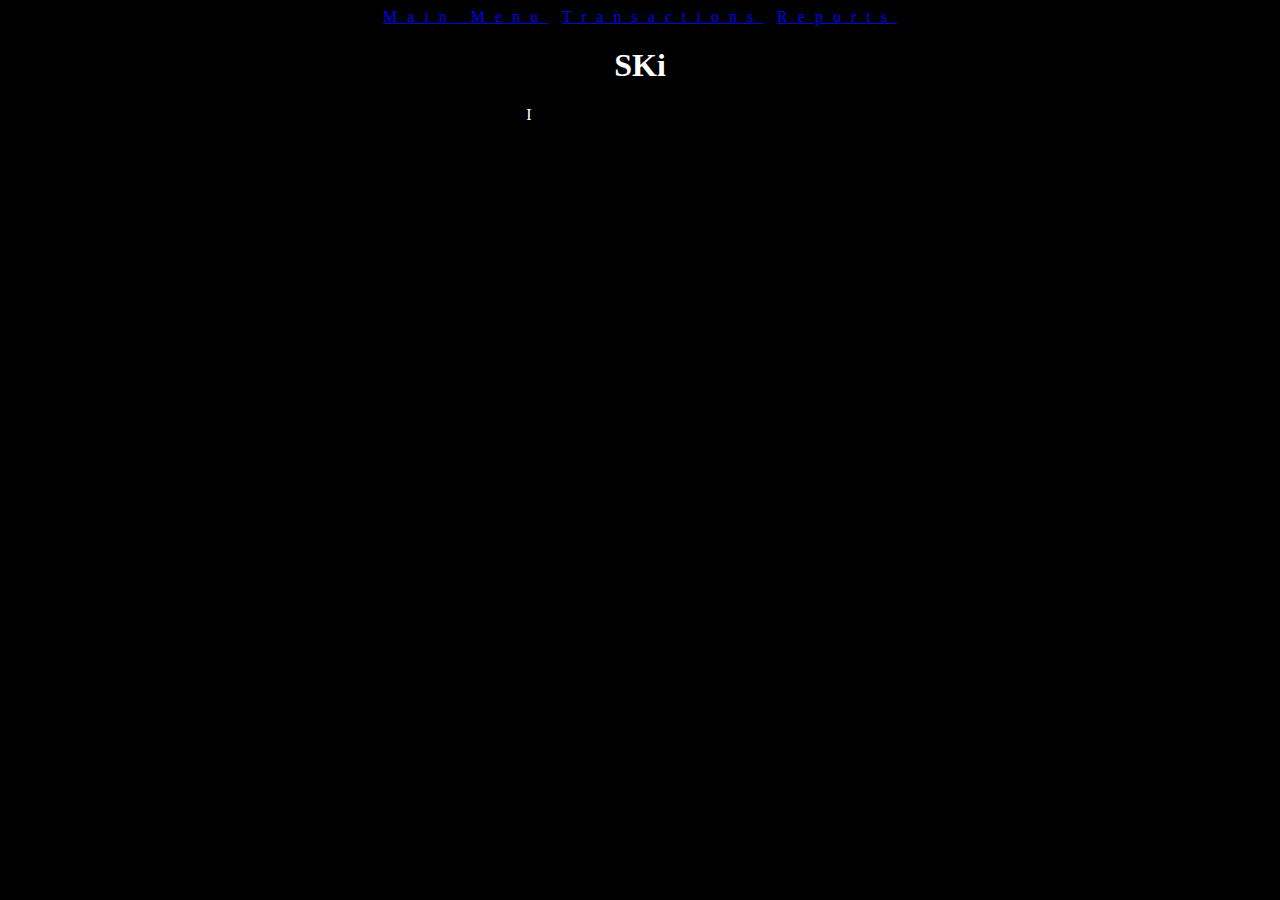
<file: index.html>
<!DOCTYPE html>
<html>
<head>
    <title>Sign-in</title>
    <link rel="stylesheet" type="text/css" href="index.css">

</head>
<body>
    <nav>
        <a href="mainmenu.html">Main Menu</a>  <a href="transactions.html">Transactions</a>  <a href="reports.html">Reports</a>
    </nav>
    <h1>SKi</h1>
    <p>I</p>
</body>
</html>
</file>
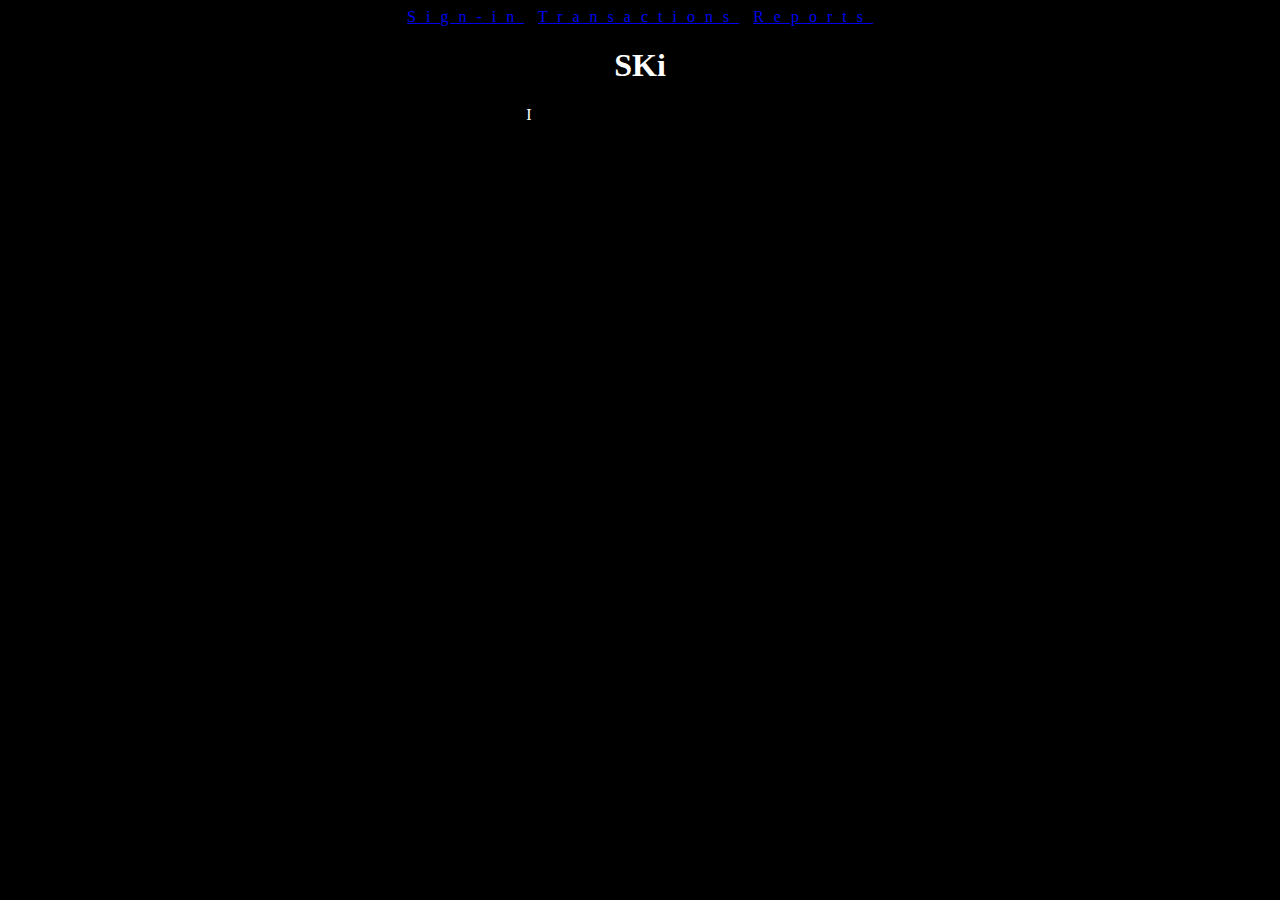
<file: mainmenu.html>
<!DOCTYPE html>
<html>
<head>
    <title>Sign-in</title>
    <link rel="stylesheet" type="text/css" href="mainmenu.css">

</head>
<body>
    <nav>
        <a href="index.html">Sign-in</a>  <a href="transactions.html">Transactions</a>  <a href="reports.html">Reports</a>
    </nav>
    <h1>SKi</h1>
    <p>I</p>
</body>
</html>
</file>
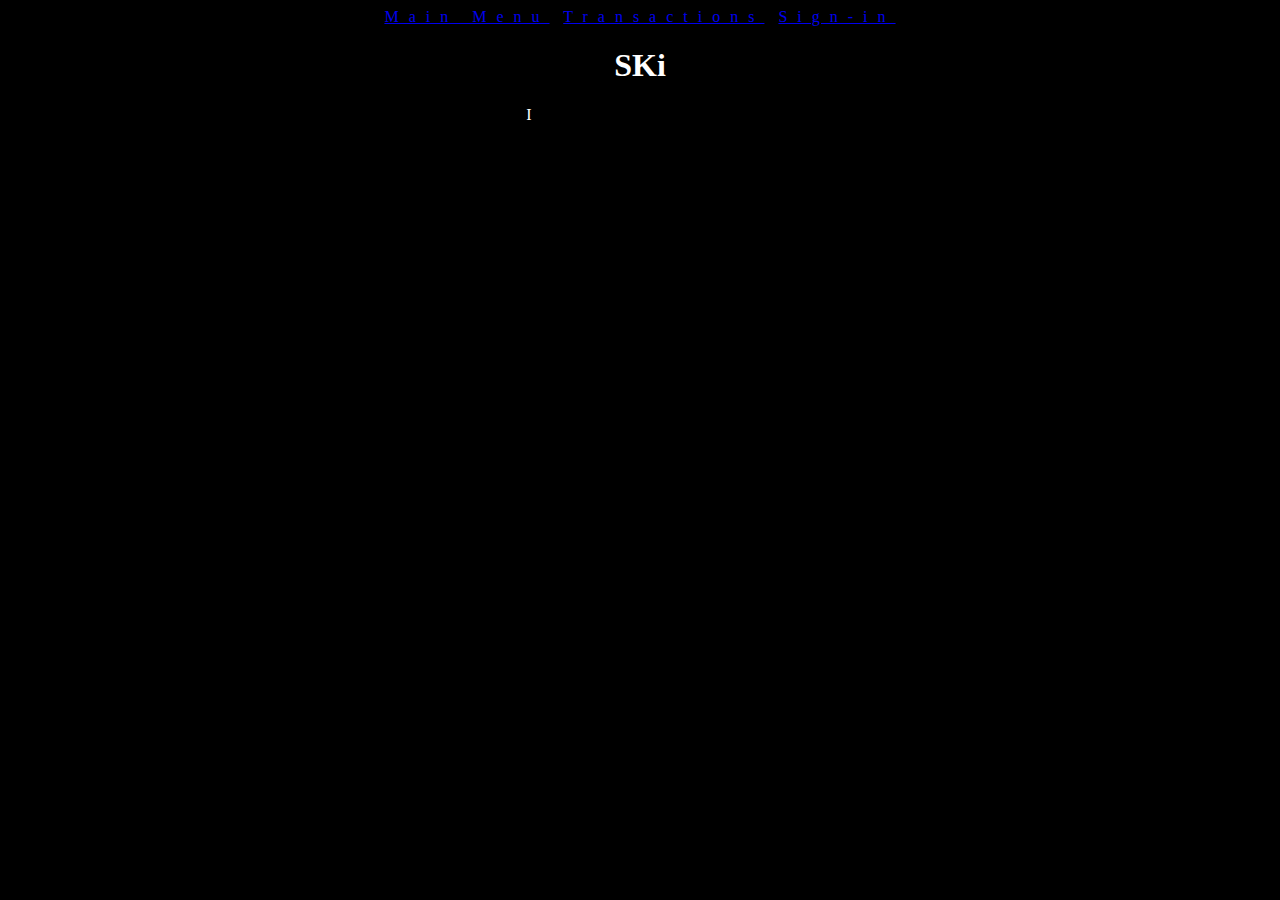
<file: reports.html>
<!DOCTYPE html>
<html>
<head>
    <title>Sign-in</title>
    <link rel="stylesheet" type="text/css" href="reports.css">

</head>
<body>
    <nav>
        <a href="mainmenu.html">Main Menu</a>  <a href="transactions.html">Transactions</a>  <a href="index.html">Sign-in</a>
    </nav>
    <h1>SKi</h1>
    <p>I</p>
</body>
</html>
</file>
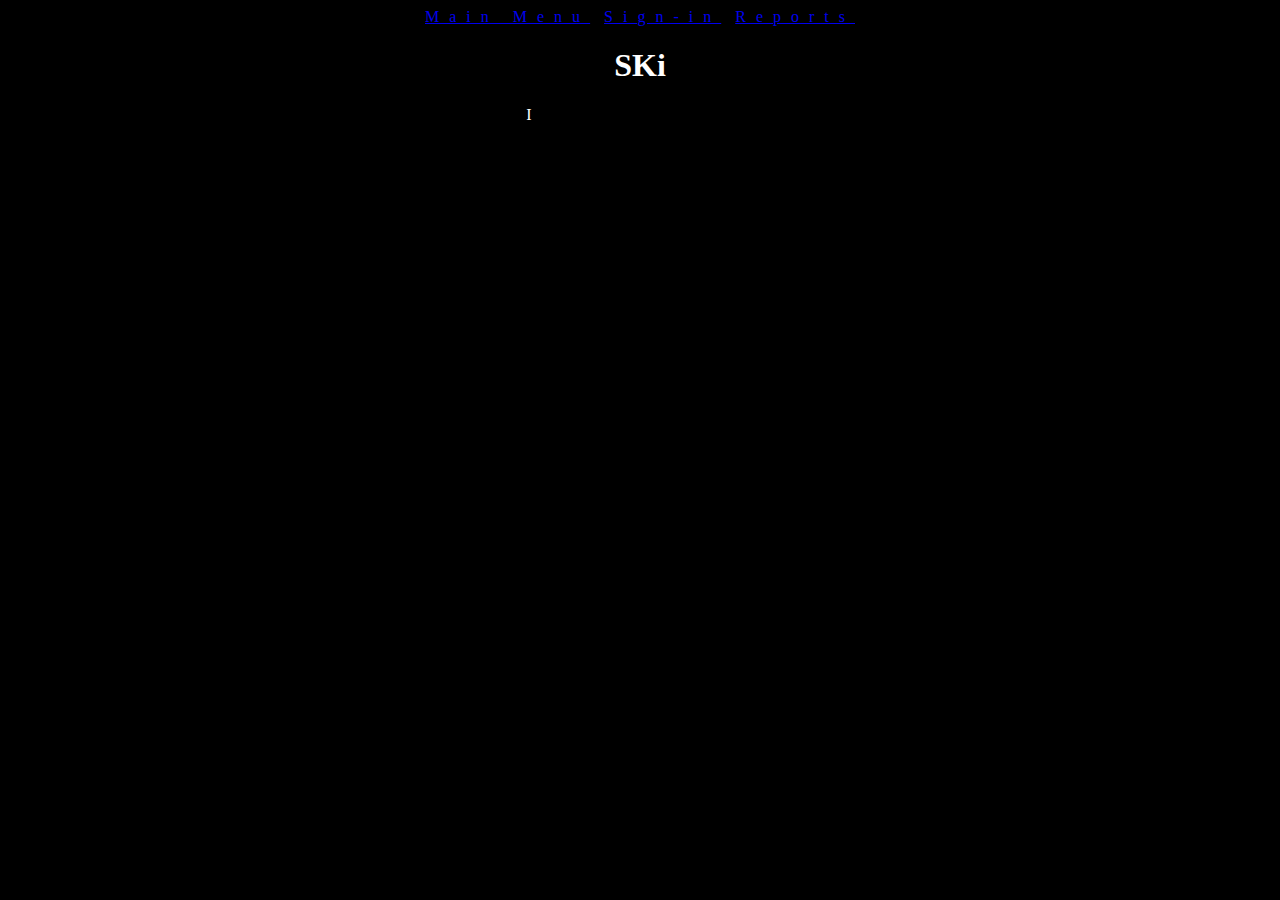
<file: transactions.html>
<!DOCTYPE html>
<html>
<head>
    <title>Sign-in</title>
    <link rel="stylesheet" type="text/css" href="transactions.css">

</head>
<body>
    <nav>
        <a href="mainmenu.html">Main Menu</a>  <a href="index.html">Sign-in</a>  <a href="reports.html">Reports</a>
    </nav>
    <h1>SKi</h1>
    <p>I</p>
</body>
</html>
</file>
<file: index.css>
html {
    background-color:black;
    color:white;
    text-decoration-color: white;
    
}
h1 {
    text-align:center;
    text-decoration:wavy;
    text-decoration-color:white;
    padding-bottom:initial;
}
nav {
    text-align: center;
    letter-spacing: 10px;
}



p   {
    text-align:center;
    text-decoration:wavy;
    height:auto;
    width:auto;
    float:left;
    margin:0% 41%;
 

}
</file>
<file: mainmenu.css>
html {
    background-color:black;
    color:white;
    text-decoration-color: white;
    
}
h1 {
    text-align:center;
    text-decoration:wavy;
    text-decoration-color:white;
    padding-bottom:initial;
}
nav {
    text-align: center;
    letter-spacing: 10px;
}



p   {
    text-align:center;
    text-decoration:wavy;
    height:auto;
    width:auto;
    float:left;
    margin:0% 41%;
 

}
</file>
<file: reports.css>
html {
    background-color:black;
    color:white;
    text-decoration-color: white;
    
}
h1 {
    text-align:center;
    text-decoration:wavy;
    text-decoration-color:white;
    padding-bottom:initial;
}
nav {
    text-align: center;
    letter-spacing: 10px;
}



p   {
    text-align:center;
    text-decoration:wavy;
    height:auto;
    width:auto;
    float:left;
    margin:0% 41%;
 

}
</file>
<file: transactions.css>
html {
    background-color:black;
    color:white;
    text-decoration-color: white;
    
}
h1 {
    text-align:center;
    text-decoration:wavy;
    text-decoration-color:white;
    padding-bottom:initial;
}
nav {
    text-align: center;
    letter-spacing: 10px;
}



p   {
    text-align:center;
    text-decoration:wavy;
    height:auto;
    width:auto;
    float:left;
    margin:0% 41%;
 

}
</file>
